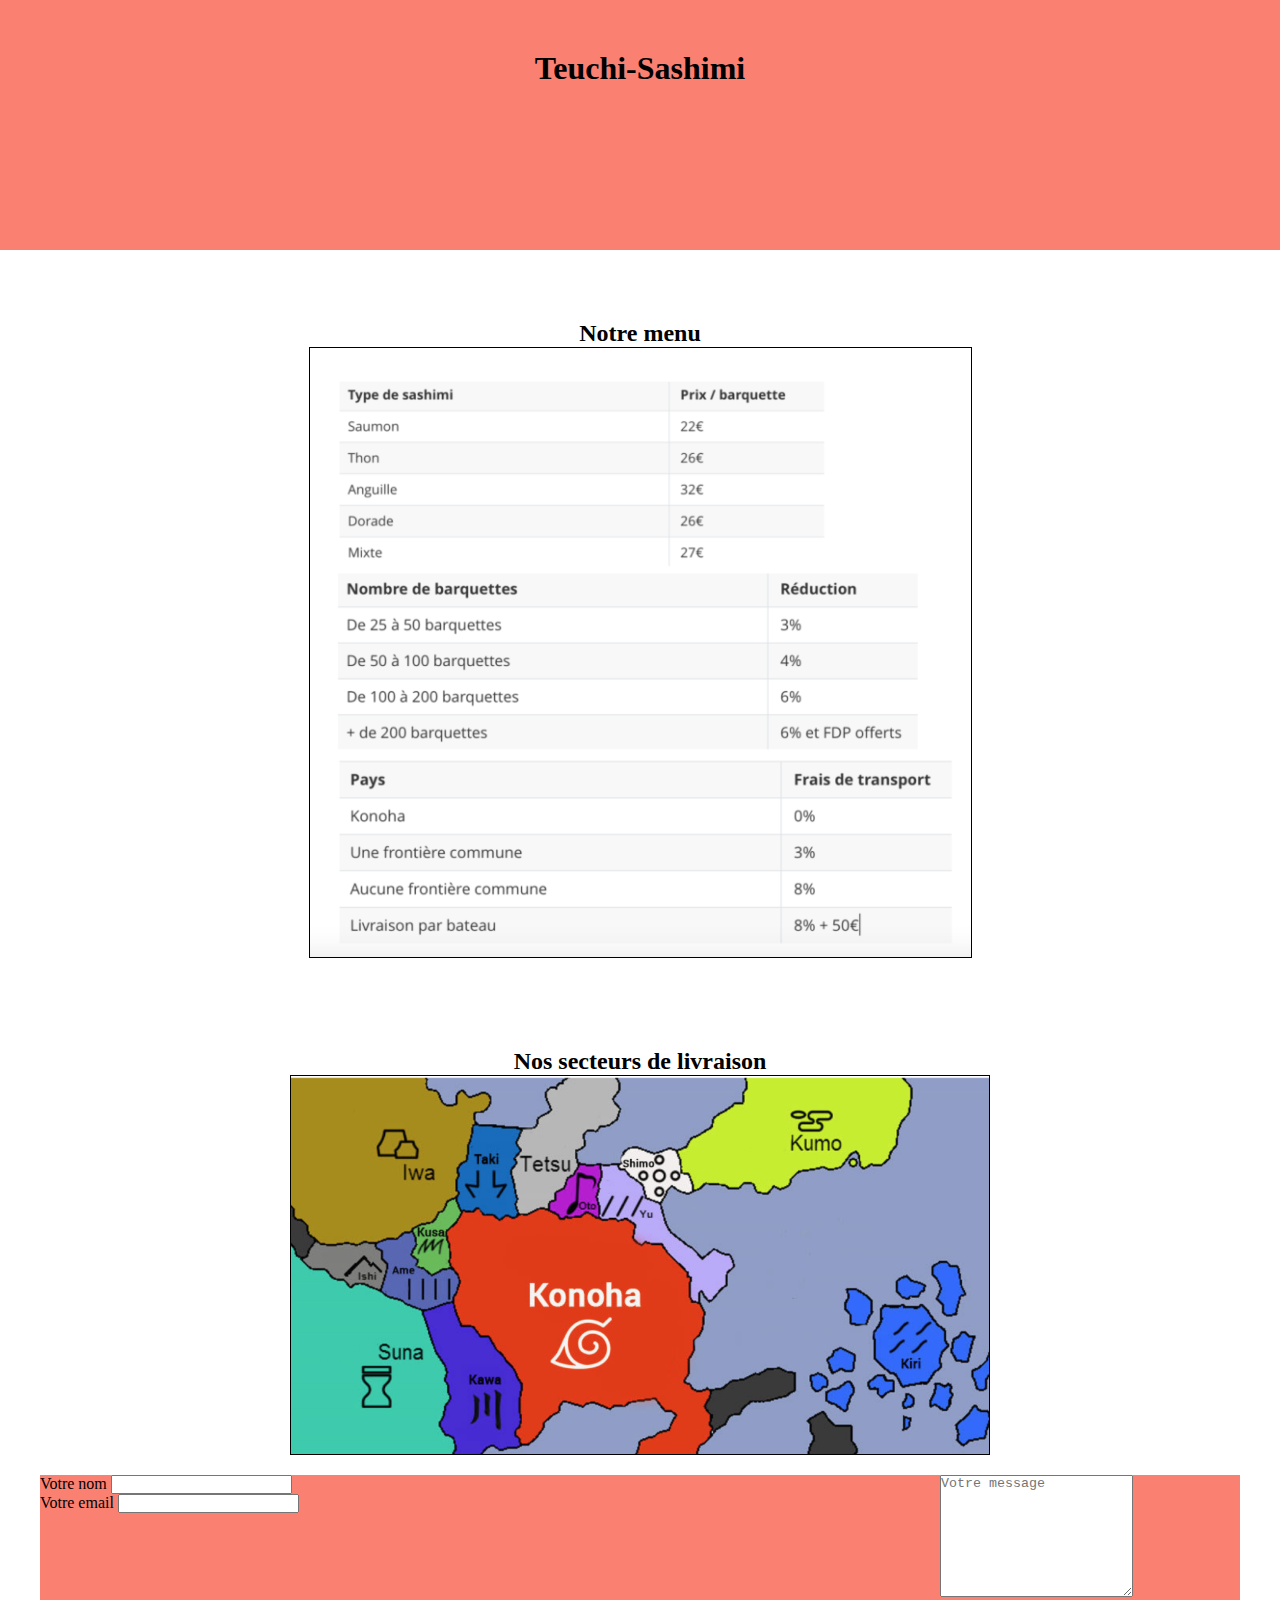
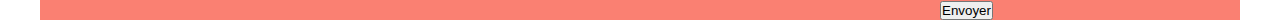
<file: index.html>
<!DOCTYPE html>
<html lang="fr">
<head>
    <meta charset="UTF-8">
    <meta http-equiv="X-UA-Compatible" content="IE=edge">
    <meta name="viewport" content="width=device-width, initial-scale=1.0">
    <link rel="stylesheet" href="style.css">
    <title>Teuchisama !</title>
</head>
<body>
    <header>
        <div class="container">
        <h1>Teuchi-Sashimi</h1>
    </div>
    </header>
    <main>
        <section class="container">
            
            <h2>Notre menu</h2>
            <img src="/images/menu-sashimi.png" alt="menu sashimi">
        </section>
        
        <section class="container">
            <h2>Nos secteurs de livraison</h2>
            <img id="carte" src="/images/carte.png" alt="carte monde naruto">
        </section>
    </main>
    <footer class="container">
        <form action="post">
            <div>
                <p><label for="name">Votre nom</label>
                <input type="text" name="name" id="name"></p>
                <p><label for="email">Votre email</label>
                <input type="email" name="email" id="email"></p>
            </div>
            <p><textarea name="message" id="message" cols="30" rows="8" placeholder="Votre message"></textarea>
            <button type="submit">Envoyer</button></p>
        </form>
    </footer>
</body>
</html>
</file>
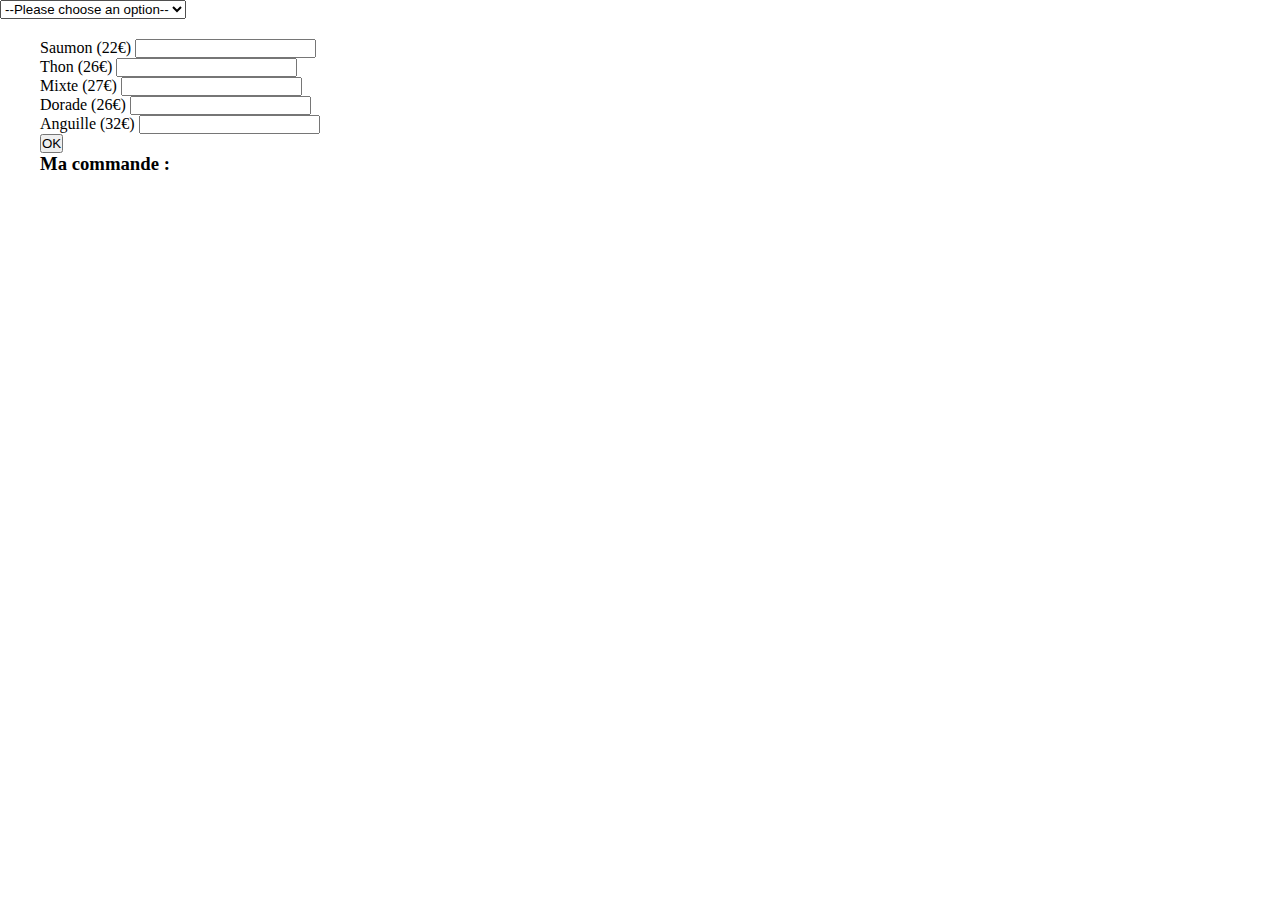
<file: admin.html>
<!DOCTYPE html>
<html lang="fr">
<head>
    <meta charset="UTF-8">
    <meta http-equiv="X-UA-Compatible" content="IE=edge">
    <meta name="viewport" content="width=device-width, initial-scale=1.0">
    <title>Admin</title>
    <link rel="stylesheet" href="style.css">
</head>
<body>
    <select name="localisation" id="localisation">
        <option value="">--Please choose an option--</option>
        <option value="konoha">Konoha</option>
        <option value="frontalier">Frontalier</option>
        <option value="non-frontalier">Non-frontalier</option>
        <option value="ile">Ile</option>
    </select>
    <section class="container">
        <label name="salmon">Saumon (22€) <input type="number" id="salmon"></label><br>
        <label name="thon">Thon (26€) <input type="number" id="thon"></label><br>
        <label name="mixte">Mixte (27€) <input type="number" id="mixte"></label><br>
        <label name="dorade">Dorade (26€) <input type="number" id="dorade"></label><br>
        <label name ="anguille">Anguille (32€) <input type="number" id="anguille"></label><br>

        <button onclick=displayOrder()>OK</button>

        <div class="order"><h3>Ma commande :</h3></div>
    </section>
</body>

<script>
    function displayOrder(){
        let order = document.querySelector(".order");
        order.innerHTML = "";
        let quantitySalmon = document.querySelector("#salmon");
        let quantityThon = document.querySelector("#thon");
        let quantityMixte = document.querySelector("#mixte");
    
        if (quantitySalmon.value > 0 ){
            let p = document.createElement('p');
            p.innerText = quantitySalmon.value + " Saumon";
            order.appendChild(p);
        }
    
        if (quantityThon.value > 0 ){
            let p = document.createElement('p');
            p.innerText = quantityThon.value + " Thon";
            order.appendChild(p);
        }
    
        if (quantityMixte.value > 0 ){
            let p = document.createElement('p');
            p.innerText = quantityMixte.value + " Mixte";
            order.appendChild(p);
        }
    
        
    
        let totalText = document.createElement('p');
        let total = totalPrice(quantitySalmon.value, quantityThon.value, quantityMixte.value);
        let reduc = total * reduction(quantitySalmon.value+ quantityThon.value+quantityMixte.value);
        let totalReduc = total - reduc;
        totalText.innerHTML = '<strong>Total de la commande: ' + total + ' €</strong>' +"<br>";
        totalText.innerHTML += "reduction: " + reduc +"<br>"; 
        totalText.innerHTML += "total après reduction: " + totalReduc + ' €' ; 
        if(document.querySelector("#localisation").value == "ile"){
            totalText.innerHTML += "<br><strong>total avec frais de port: " + ((totalReduc * fdp()) + 50) + ' €</strong>'; 
        }
        else{
            totalText.innerHTML += "<br><strong>total avec frais de port: " + totalReduc * fdp() + ' €</strong>';
        }
        order.appendChild(totalText);
    }
    
    function totalPrice(quantitySalmon, quantityThon, quantityMixte){
        let priceSalmon = 22;
        let priceThon = 26;
        let priceMixte = 27;
    
        let total = (priceSalmon * quantitySalmon) + (priceThon * quantityThon) + (priceMixte * quantityMixte);
    
        return total;
    }
    
    function reduction(quantity){
        let reduction = 0;
        if(quantity  >=25 && quantity < 50){
            reduction = 0.03;
        }
        else if(quantity >=50 && quantity <100){
            reduction = 0.04;
        }
        else if(quantity >= 100 && quantity < 200){
            reduction = 0.06;
        }
        else if(quantity >=200){
            reduction = 0.06;
        }
        else{
            reduction = 1;
        }
        return reduction;
    }
    function fdp(){
        let localisation = document.querySelector("#localisation");
    
        let fdp = 0;
        switch (localisation.value){
            case "frontalier": fdp = 1.03 ;
           break;
            case "non-frontalier": fdp = 1.08 ;
           break;
            case "ile": fdp = 1.08  ;
           break;
           default: fdp = 1;
    
        }
        return fdp;
    
    }
    
        </script>
</html>
</file>
<file: style.css>
*{
    margin: 0;
    padding: 0;
    box-sizing: border-box;
}

header{
    height: 250px;
    background-color: salmon;
}

.container{
    max-width: 1200px;
    margin: 0 auto;
}
h1,
h2{
    text-align: center;
    padding-top: 50px;
}
section{
    /* width: 100%; */
    padding: 20px 0;
}
section img{
    border: 1px solid black;
    margin: 0 auto;
    display: block;

 
}
#carte{
    width: 700px;
}

footer form{
    background-color: salmon;
    display: flex;
    flex-wrap: wrap;
    width: 100%;
}
footer form div,
footer form textarea{
    width: 75%;
}
footer form button{
    display: block;
}
</file>
